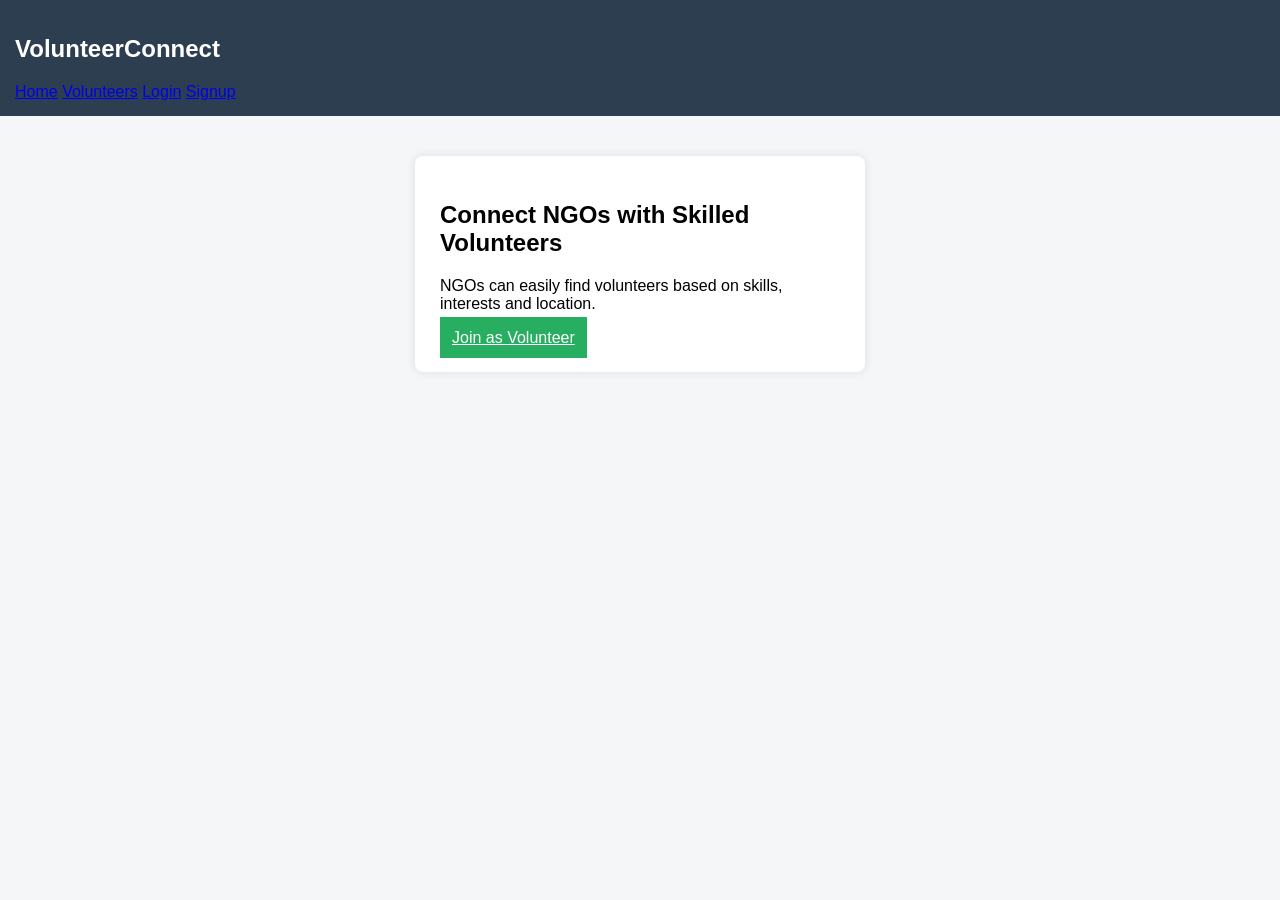
<file: index.html>
<!DOCTYPE html>
<html lang="en">
<head>
    <meta charset="UTF-8">
    <title>Volunteer Connect</title>

    <link rel="stylesheet" href="css/style.css">
</head>

<body>

<!-- NAVBAR -->
<nav>
    <h2>VolunteerConnect</h2>

    <div>
        <a href="index.html">Home</a>
        <a href="directory.html">Volunteers</a>
        <a href="login.html">Login</a>
        <a href="signup.html">Signup</a>
    </div>
</nav>

<!-- HERO SECTION -->
<section class="hero">
    <h1>Connect NGOs with Skilled Volunteers</h1>
    <p>
        NGOs can easily find volunteers based on skills,
        interests and location.
    </p>

    <a href="signup.html" class="btn">
        Join as Volunteer
    </a>
</section>

</body>
</html>
</file>
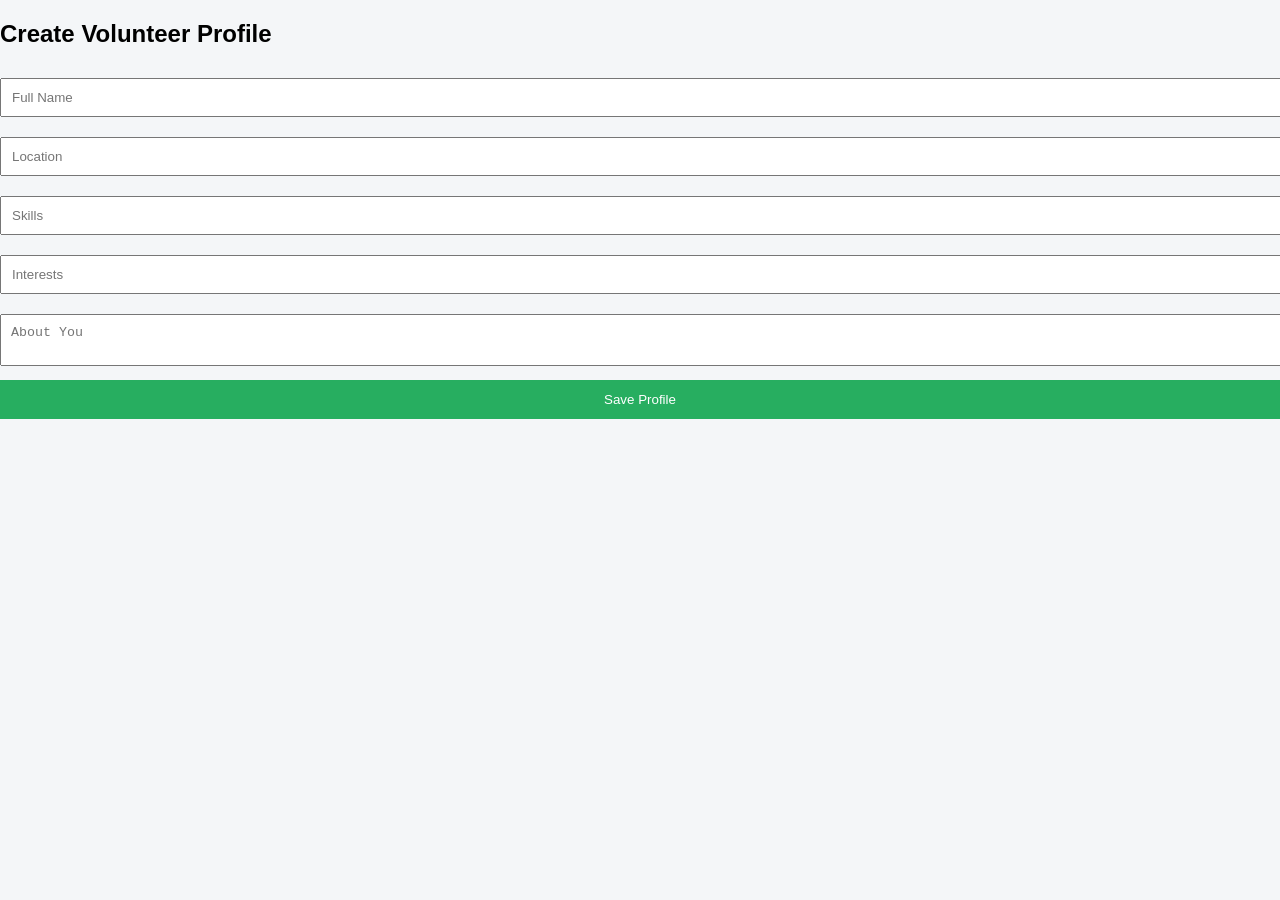
<file: create-profile.html>
<!DOCTYPE html>
<html lang="en">
<head>
    <meta charset="UTF-8">
    <title>Create Profile</title>
    <link rel="stylesheet" href="css/style.css">
</head>

<body>

<h2>Create Volunteer Profile</h2>

<form id="profileForm">

    <input id="name" type="text" placeholder="Full Name" required>

    <input id="location" type="text" placeholder="Location" required>

    <input id="skills" type="text" placeholder="Skills" required>

    <input id="interests" type="text" placeholder="Interests" required>

    <textarea id="about" placeholder="About You"></textarea>

    <button type="submit" class="btn">
        Save Profile
    </button>

</form>

<script src="js/app.js"></script>

</body>
</html>
</file>
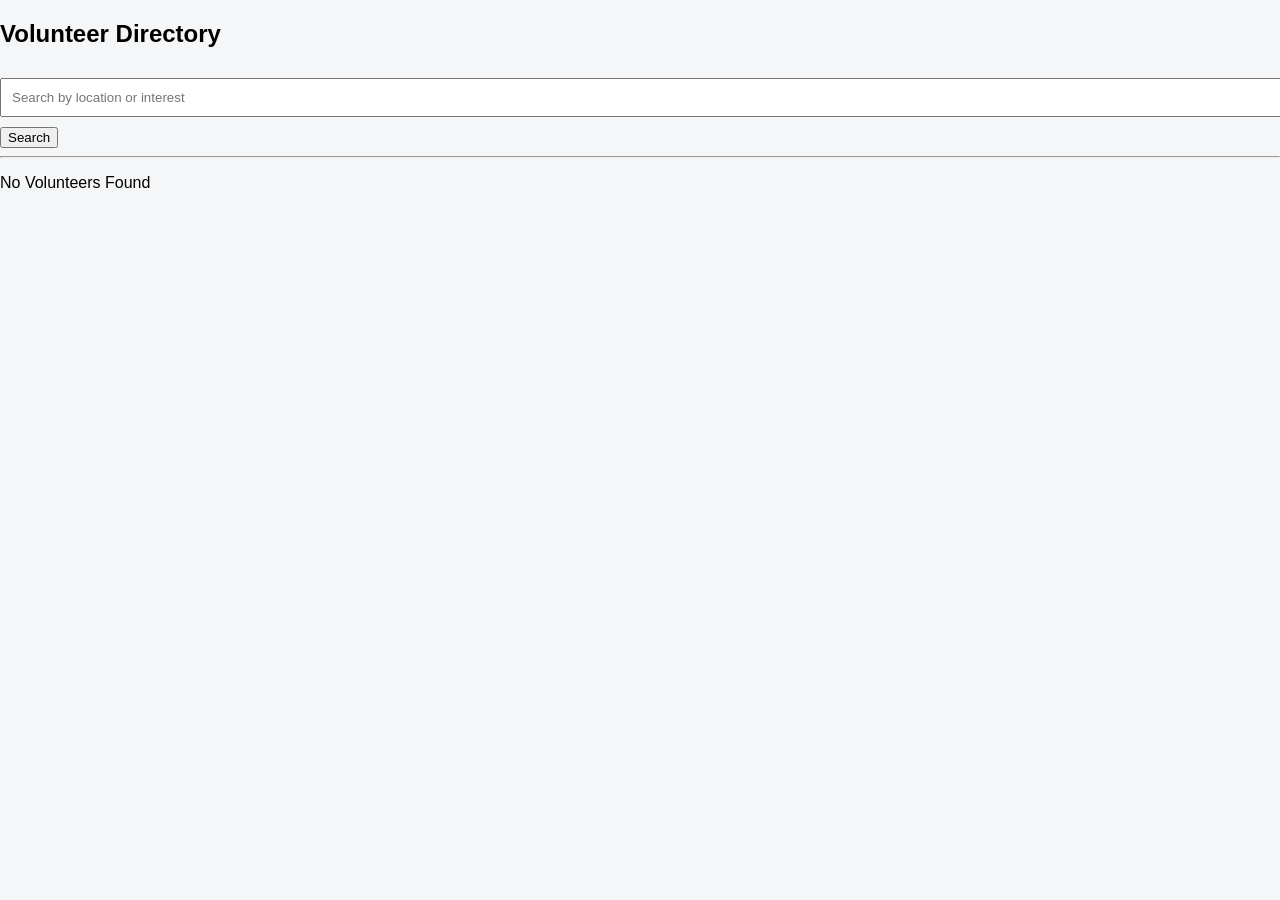
<file: directory.html>
<!DOCTYPE html>
<html lang="en">
<head>
    <meta charset="UTF-8">
    <title>Volunteer Directory</title>
    <link rel="stylesheet" href="css/style.css">
</head>

<body>

<h2>Volunteer Directory</h2>

<!-- SEARCH -->
<input
    type="text"
    id="searchInput"
    placeholder="Search by location or interest"
>

<button onclick="searchVolunteers()">Search</button>

<hr>

<!-- VOLUNTEER LIST -->
<div id="directory"></div>

<script src="js/app.js"></script>

</body>
</html>
</file>
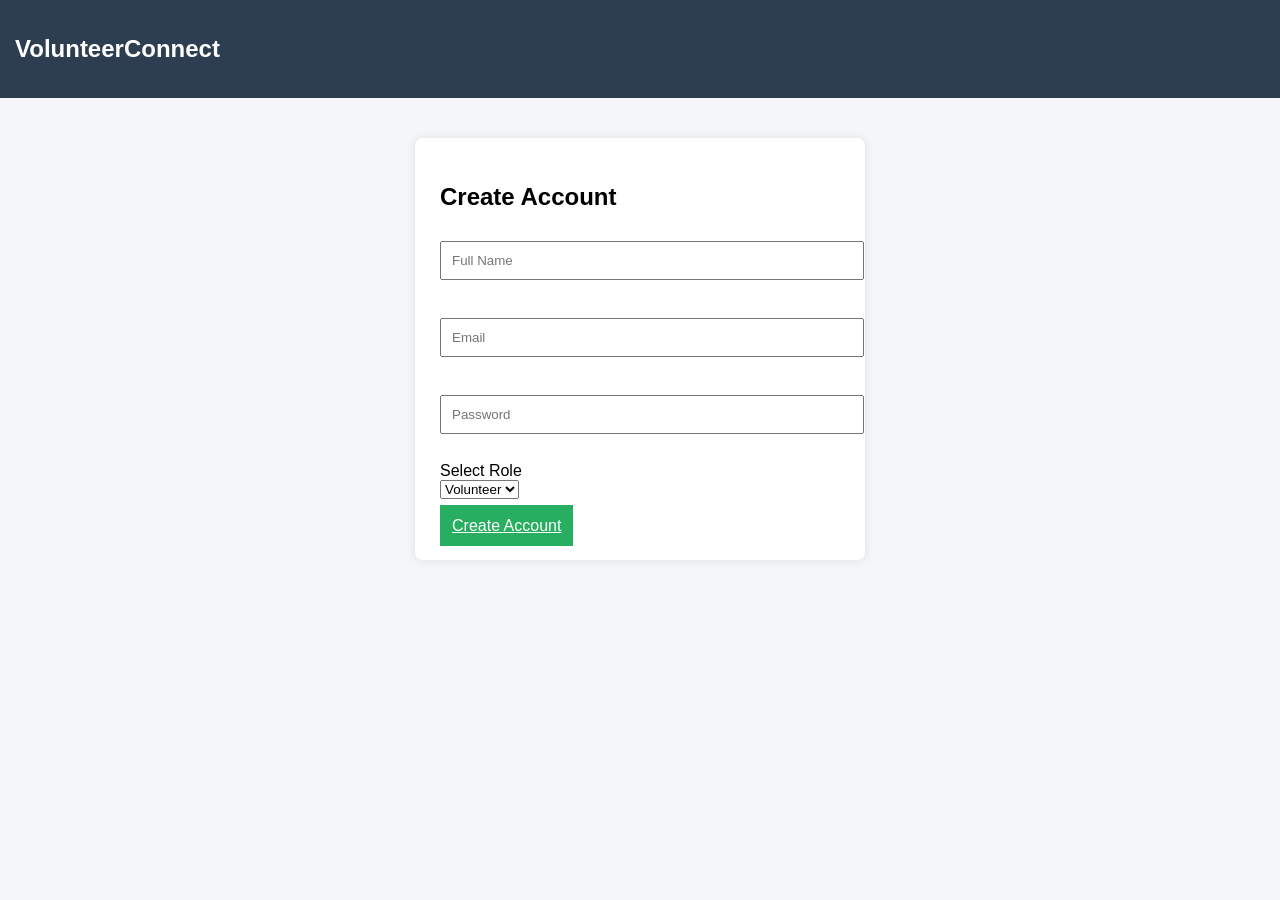
<file: signup.html>
<!DOCTYPE html>
<html lang="en">
<head>
    <meta charset="UTF-8">
    <title>Signup</title>
    <link rel="stylesheet" href="css/style.css">
</head>

<body>

<nav>
    <h2>VolunteerConnect</h2>
</nav>

<section class="hero">

<h2>Create Account</h2>

<form>

<input type="text" placeholder="Full Name" required><br><br>

<input type="email" placeholder="Email" required><br><br>

<input type="password" placeholder="Password" required><br><br>

<label>Select Role</label><br>

<select>
    <option>Volunteer</option>
    <option>NGO</option>
</select>

<br><br>

<a href="create-profile.html" class="btn">
    Create Account
</a>

</form>

</section>

</body>
</html>
</file>
<file: css/style.css>
body{
    font-family: Arial;
    margin:0;
    background:#f4f6f8;
}

nav{
    background:#2c3e50;
    color:white;
    padding:15px;
}

.hero{
    width:400px;
    margin:40px auto;
    background:white;
    padding:25px;
    border-radius:8px;
    box-shadow:0 0 10px rgba(0,0,0,0.1);
}

input, textarea{
    width:100%;
    padding:10px;
    margin:10px 0;
}

.btn{
    width:100%;
    padding:12px;
    background:#27ae60;
    color:white;
    border:none;
    cursor:pointer;
}

.card{
    background:white;
    padding:15px;
    margin:10px;
    border-radius:6px;
}
</file>
